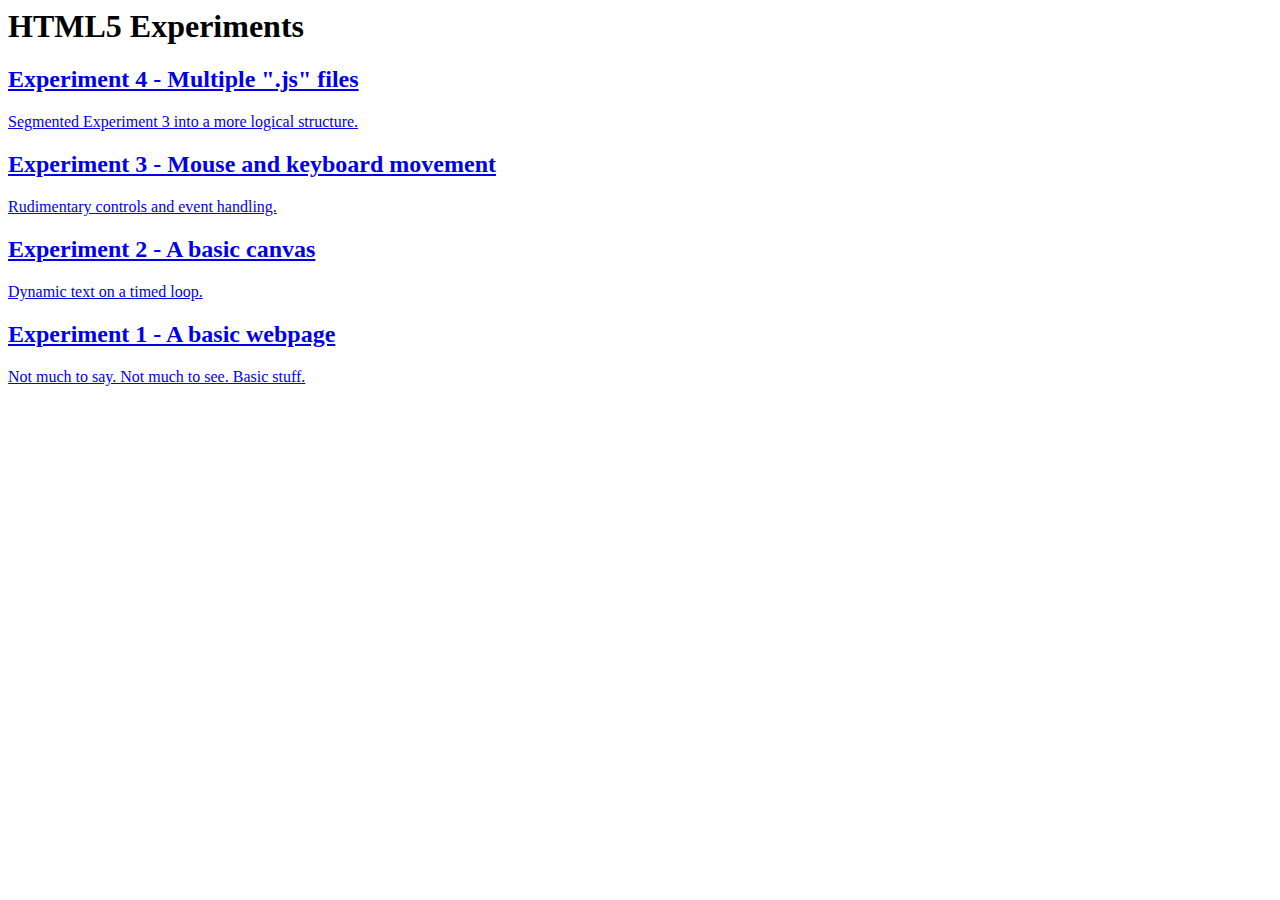
<file: index.html>
<html>
    <head>
        <title>Jeff - Home</title>
    </head>
    <body>
        <h1>HTML5 Experiments</h1>
        <a href="./Experiment4/index.html">
            <h2>Experiment 4 - Multiple ".js" files</h2>
            <p>Segmented Experiment 3 into a more logical structure.</p>
        </a>
        <a href="./Experiment3/index.html">
            <h2>Experiment 3 - Mouse and keyboard movement</h2>
            <p>Rudimentary controls and event handling.</p>
        </a>
        <a href="./Experiment2/index.html">
            <h2>Experiment 2 - A basic canvas</h2>
            <p>Dynamic text on a timed loop.</p>
        </a>
        <a href="./Experiment1/index.html">
            <h2>Experiment 1 - A basic webpage</h2>
            <p>Not much to say. Not much to see. Basic stuff.</p>
        </a>
    </body>
</html>
</file>
